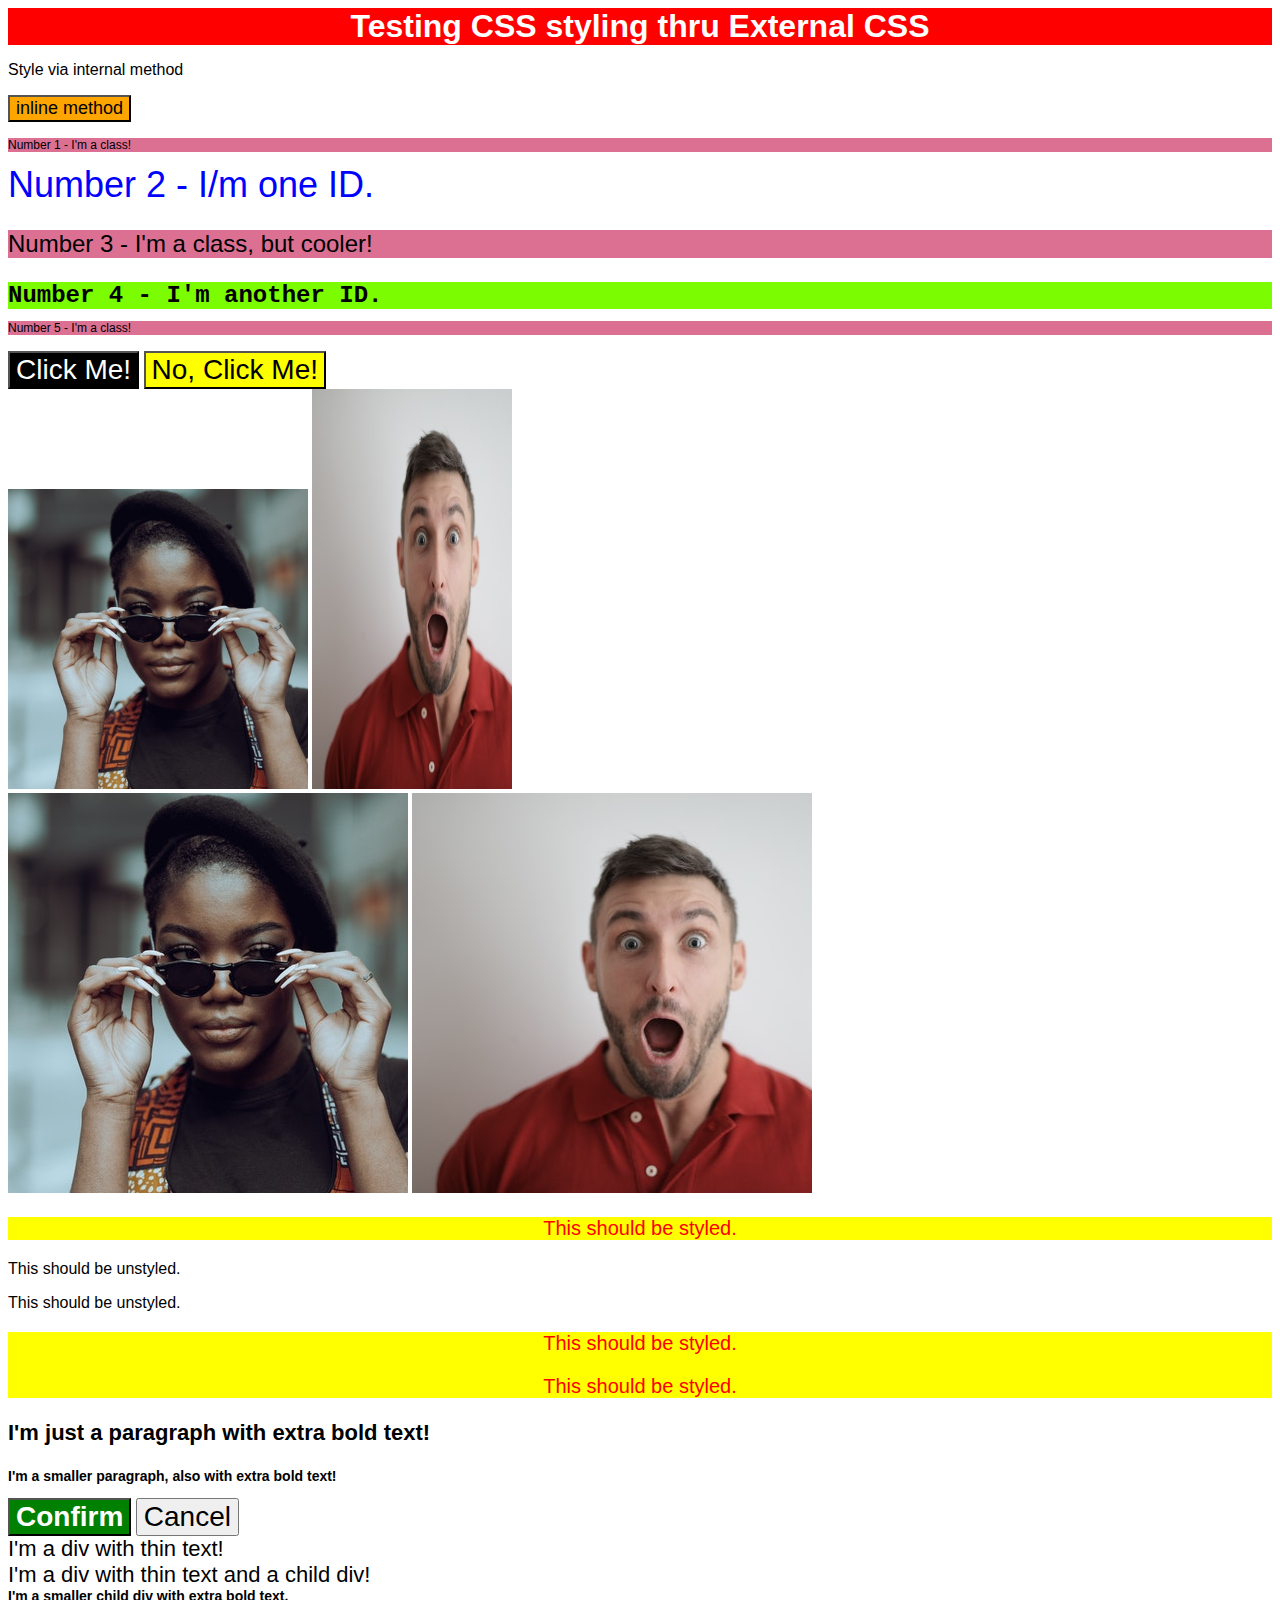
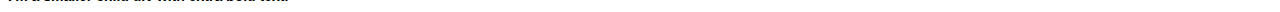
<file: recipes/AirFryFrnchTstStks.html>
<!DOCTYPE html>
<html lang="en">
    <head>
        <meta charset="UTF-8">
        <meta http-equiv="X-UA-Compatible" content="IE=edge">
        <meta name="viewport" content="width=device-width, initial-scale=1.0">
        <link rel="stylesheet" href="stylesexe.css">
        <!--<style>p {
            background-color: green;
            color: white;
            font-size: 18px;

        } 
            </style>-->
        <title>Testing CSS</title>
    </head>
    <body>
        
        <div class="sty">
            Testing CSS styling thru External CSS
        </div>
        <p>Style via internal method</p>
        <button style= "font-size: 18px; background-color: orange;">inline method</button>

        <P class="exe 2">
            <p class="stl1">
                Number 1 - I'm a class!
            </p>
            <div id="id1">
                Number 2 - I/m one ID.
            </div>
            <p class="stl1 fnt">
                Number 3 - I'm a class, but cooler!
            </p>
            <div id="id2">
                Number 4 - I'm another ID.
            </div>
            <p class="stl1">
                Number 5 - I'm a class!
            </p>
        </P>
        <Div>
            <button class="tryme">Click Me!</button>
            <button class="notryme">No, Click Me!</button>

        </Div>
        <div>
            <!-- Use the classes BELOW this line -->
            <img class="avatar proportioned" src="katho-mutodo.jpg" alt="Woman with glasses">
            <img class="avatar distorted" src="andrea-piacquadio.jpg" alt="Man with surprised expression">
        </div>
        <!-- Use the classes ABOVE this line -->
        <div>
            <img class="original proportioned" src="katho-mutodo.jpg" alt="Woman with glasses">
            <img class="original distorted" src="andrea-piacquadio.jpg" alt="Man with surprised expression">
        </div>

        <div>
            <div class="container">
                <p class="text">This should be styled.</p>
            </div>
            <p class="text">This should be unstyled.</p>
            <p class="text">This should be unstyled.</p>
            <div class="container">
                <p class="text">This should be styled.</p>
                <p class="text">This should be styled.</p>
            </div>
        </div>

        <div>
            <p class="para">I'm just a paragraph with extra bold text!</p>
            <p class="para small-para">I'm a smaller paragraph, also with extra bold text!</p>

            <button id="confirm-button" class="button confirm">Confirm</button>
            <button id="cancel-button" class="button cancel">Cancel</button>

            <div class="text">I'm a div with thin text!</div>
            <div class="text">I'm a div with thin text and a child div!
                <div class="text child">I'm a smaller child div with extra bold text.</div>
            </div>
        </div>
    </body>
</html>
</file>
<file: recipes/stylesexe.css>
/*checking out External CSS */

.sty {
    background-color: red;
    color: white; 
    font-size: 32px;
    text-align: center;
    font-weight: bold;
}

.stl1 {
    background-color: rgb(219,112,147);
    font-family:sans-serif;
    font-size: 12px;
    color: #000000;
}

#id1 {
    background-color: #ffffff;
    font-family:Verdana, Geneva, Tahoma, sans-serif;
    color: #0000ff;
    font-size: 36px;
}

.fnt {
    font-size: 24px;
}

#id2 {
    background-color: #7cfc00;
    font-family: 'Courier New', Courier, monospace;
    color: #000000;
    font-size: 24px;
    font-weight: bold;
}

button {
    font-family: Helvetica,'Times New Roman', sans-serif;
    font-size: 28px;
}

.tryme {
    background-color: #000000;
    color: #ffffff;
}

.notryme {
    background-color: yellow;
    color: #000000;
}

.avatar.proportioned {
    width: 300px;
    height: auto;
}

.avatar.distorted {
    width: 200px;
    height: 400px;
}

.container {
    background-color: yellow;
    color: red;
    font-size: 20px;
    text-align: center;
}

body{
    font-family:Arial, Helvetica, sans-serif
  }
  
  .para,
  .small-para {
    color: hsl(0, 0%, 0%);
    font-weight: 800;
  }
  
  .para.small-para {
    font-size: 14px;
    font-weight: 800;
  }
  
  .para {
    font-size:22px;
  }
  
  .confirm {
    background: green;
    color: white;
    font-weight: bold;
  } 
  
  .cancle {
    background-color: rgb(255, 255, 255);
    color: rgb(0, 0, 0);
    font-size: 20px;
  }
  
  .text.child {
    color: rgb(0, 0, 0);
    font-weight: 800;
    font-size: 14px;
  }
  
  div.text {
    color: rgb(0, 0, 0);
    font-size: 22px;
    font-weight: 100;
  }
</file>
